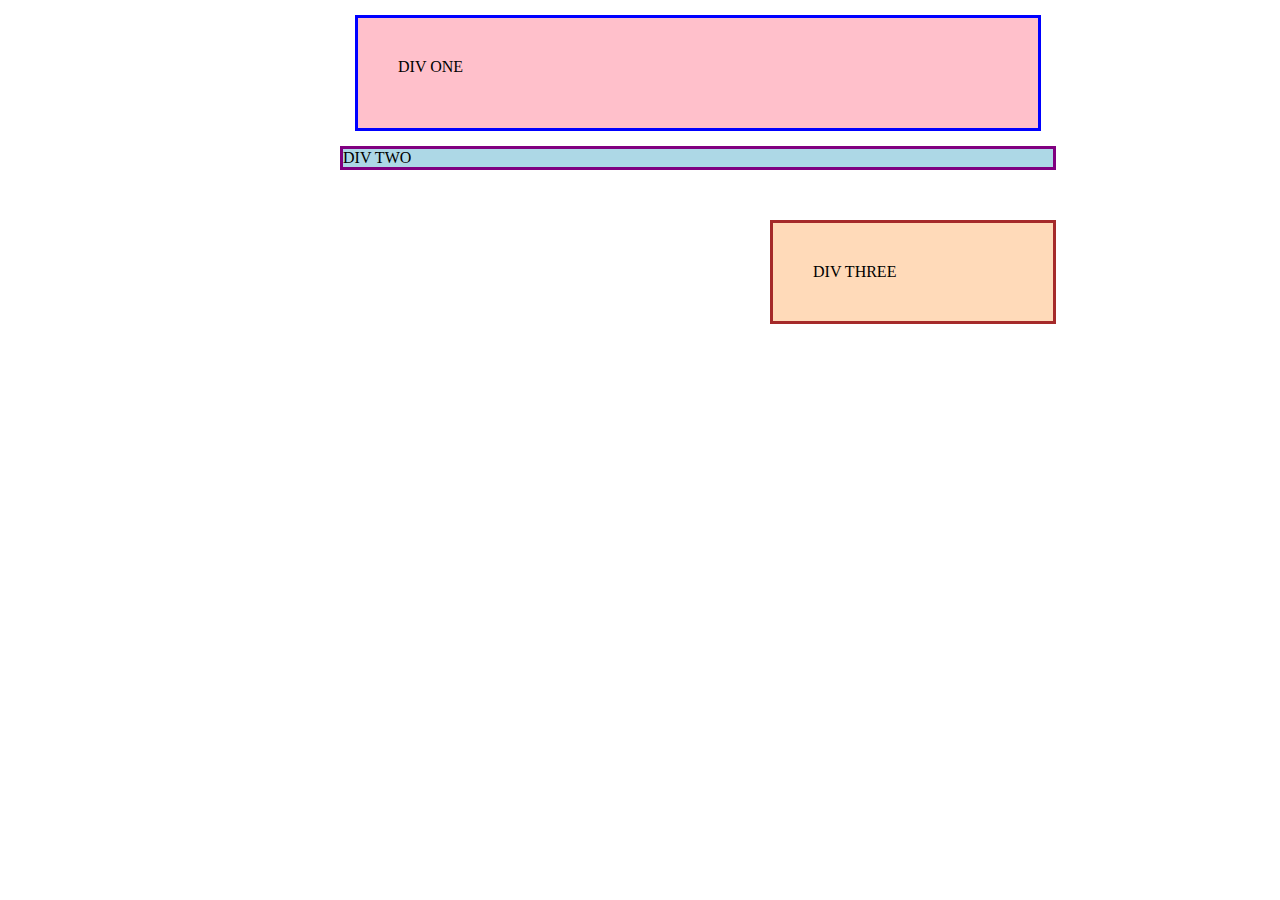
<file: 01-margin-and-padding-1/index.html>
<!DOCTYPE html>
<html lang="en">
  <head>
    <meta charset="UTF-8">
    <meta http-equiv="X-UA-Compatible" content="IE=edge">
    <meta name="viewport" content="width=device-width, initial-scale=1.0">
    <title>Margin and Padding exercise</title>
    <link rel="stylesheet" href="style.css">
  </head>
  <body>
    <div class="one"> DIV ONE</div>
    <div class="two"> DIV TWO</div>
    <div class="three">DIV THREE</div>
  </body>
</html>
</file>
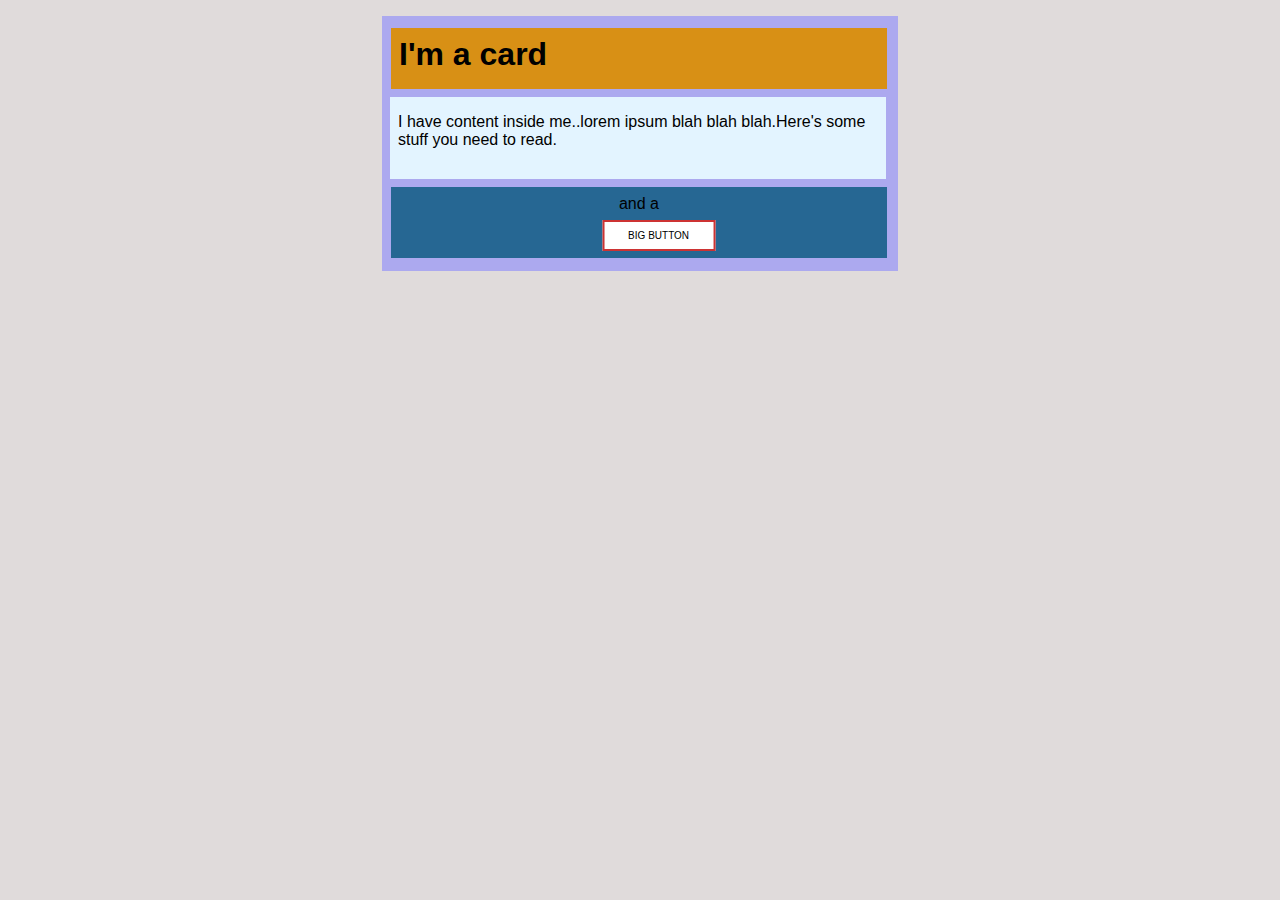
<file: 02-margin-and-padding-2/index.html>
<!DOCTYPE html>
<html lang="en">
  <head>
    <meta charset="UTF-8">
    <meta http-equiv="X-UA-Compatible" content="IE=edge">
    <meta name="viewport" content="width=device-width, initial-scale=1.0">
    <title>Margin and Padding exercise 2</title>
    <link rel="stylesheet" href="style.css">
  </head>
  <body>
    <div class="card">
      <h1 class="title">I'm a card</h1>
      <div class="content">I have content inside me..lorem ipsum blah blah blah.Here's some stuff you need to read.</div>
      <div button class="button-container">and a <button>BIG BUTTON</button></div>
    </div>
  </body>
</html>
</file>
<file: 01-margin-and-padding-1/style.css>
body {
  max-width: 600px;
  margin: 0 auto;
}

.one {
  background: pink;
  border: 3px solid blue;
  /* CHANGE ME */
  width: 600px;
  height: 30px;
  padding: 40px;
  margin: 15px 15px;
}

.two {
  background: lightblue;
  border: 3px solid purple;
  /* CHANGE ME */
  width: 710px;
  margin-bottom: 0px;
}

.three {
  background: peachpuff;
  border: 3px solid brown;
  width: 200px;
  /* CHANGE ME */
  width: 200px;
  padding: 40px;
  margin: 50px 430px 70px;  
}
</file>
<file: 02-margin-and-padding-2/style.css>
body {
  background: #e0dbdb;
  font-family: sans-serif;
}

.card {
  width: 500px;
  height: 250px;
  background: #aca9ef;
  margin: 16px auto;
  padding:4px 8px 1px 8px;
}

.title {
  background: #d89015;
  padding: 8px;
  text-align: left;
  padding-left: 8px;
  padding-top: 8px;
  padding-bottom: 8px;
  margin: 8px 8px 8px 1px;
  height: 45px;
  width: 480px;
  
}
.content {
  background: #e3f4ff;
  text-align: left;
  padding-left: 8px;
  padding-top: 16px;
  padding-bottom: 16px;
  padding-right: 8px;
  height: 50px;
  width: 480px;


}

.button-container {
  background: #266793;
  width: 476px;
  height: 55px;
  padding: 8px 10px 8px 10px;
  margin: 8px 8px 8px 1px;
  text-align: center;
  padding-top: 8px;

  
  
  
}

button {
  background: white;
  border: 2px solid #cd3333;
  margin: 25px;
  padding: 8px 24px;
  text-align: left;
  padding: inline;
  font-size: 10px;
  position: absolute;
  bottom: 525;
  left: 42%;
  transform: translateX(35%);
}
</file>
